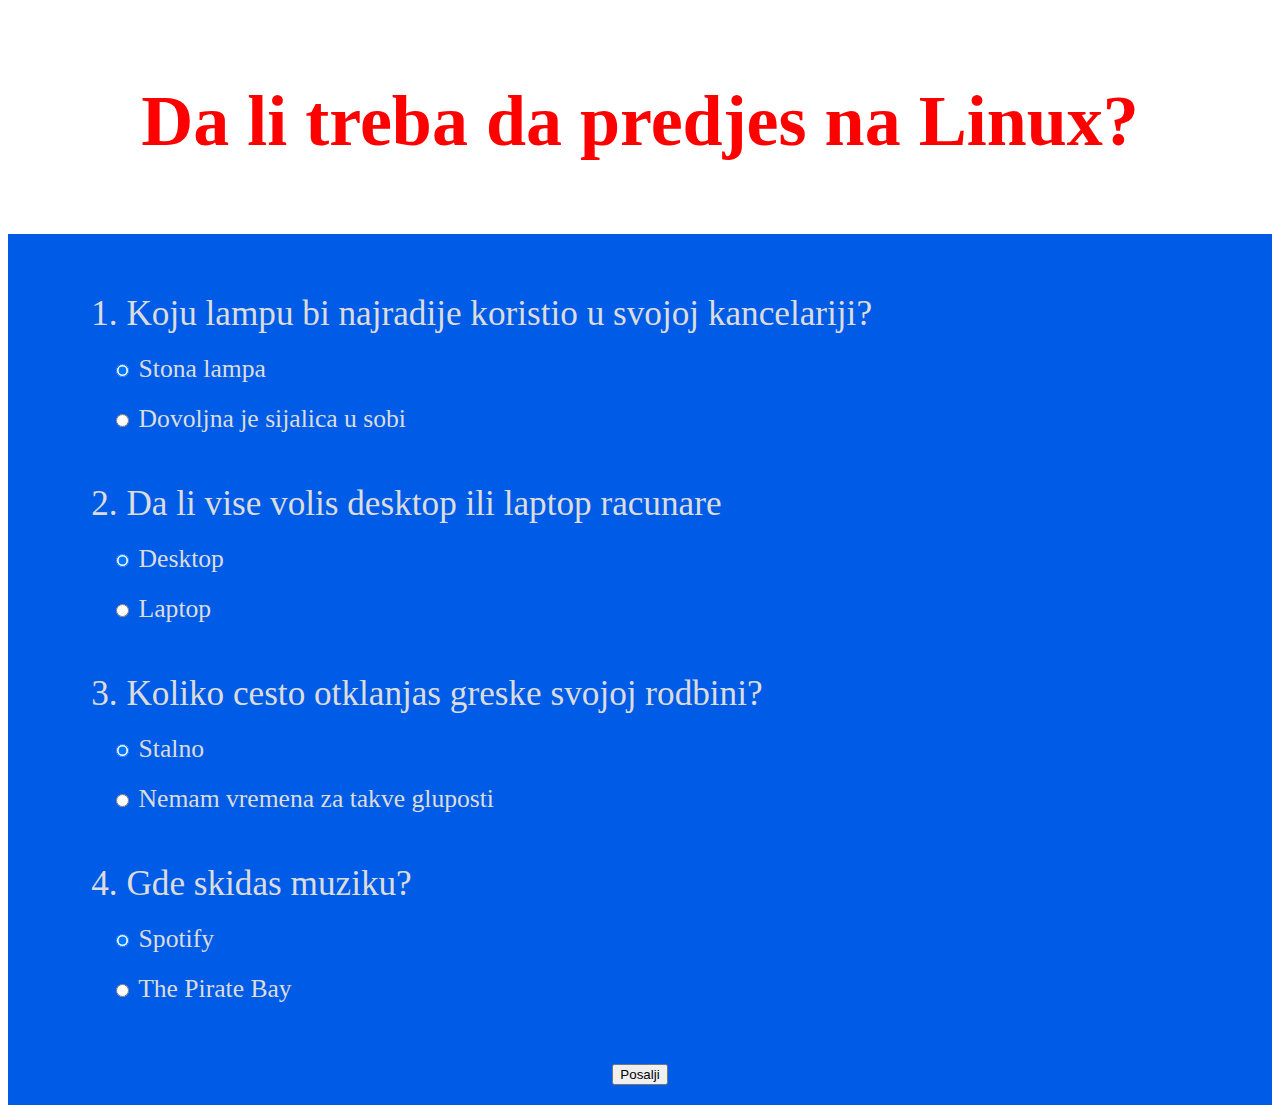
<file: quiz/index.html>
<!DOCTYPE html>
<html lang="en">
<head>
    <meta charset="UTF-8">
    <meta name="viewport" content="width=device-width, initial-scale=1.0">
    <title>Kviz</title>
    <link rel="stylesheet" href="style.css">
</head>
<body>
    <div class="intro">
        <div class="text">
            <h2>Koliko je Linux za tebe?</h2>
        </div>
    </div>

    <div class="quiz">
        <div class="text">
            <form>
                <div class="question">
                    <p>1. Koju lampu bi najradije koristio u svojoj kancelariji?</p>
                    <div class="check">
                        <input type="radio" name="q1" id="q1A" value="A" checked>
                        <label for="q1A">Stona lampa</label>
                    </div>

                    <div class="check">
                        <input type="radio" name="q1" id="q1B" value="B">
                        <label for="q1B">Dovoljna je sijalica u sobi</label>
                    </div>
                </div>

                <div class="question">
                    <p>2. Da li vise volis desktop ili laptop racunare</p>
                    <div class="check">
                        <input type="radio" name="q2" id="q2A" value="A" checked>
                        <label for="q2A">Desktop</label>
                    </div>

                    <div class="check">
                        <input type="radio" name="q2" id="q2B" value="B">
                        <label for="q2B">Laptop</label>
                    </div>
                </div>

                <div class="question">
                    <p>3. Koliko cesto otklanjas greske svojoj rodbini?</p>
                    <div class="check">
                        <input type="radio" name="q3" id="q3A" value="A" checked>
                        <label for="q3A">Stalno</label>
                    </div>

                    <div class="check">
                        <input type="radio" name="q3" id="q3B" value="B">
                        <label for="q3B">Nemam vremena za takve gluposti</label>
                    </div>
                </div>

                <div class="question">
                    <p>4. Gde skidas muziku?</p>
                    <div class="check">
                        <input type="radio" name="q4" id="q4A" value="A" checked>
                        <label for="q4A">Spotify</label>
                    </div>

                    <div class="check">
                        <input type="radio" name="q4" id="q4B" value="B">
                        <label for="q4B">The Pirate Bay</label>
                    </div>
                </div>

                <div class="finish">
                    <input type="submit" class="submit" value="Posalji">
                </div>

            </form>
        </div>
    </div>

    <script src="script.js"></script>
</body>
</html>
</file>
<file: quiz/style.css>
.intro, .finish {
    padding: 10px 0;
    text-align: center;
}

.text {
    width: 90%;
    padding: 0 15px;
    margin: 0 auto;
}

.text h2 {
    color: blue;
    font-size: 4.5rem;
    font-weight: bold;
    line-height: 1.2;
}

.quiz {
    padding: 10px 0;
    background-color: #005ce6;
}

.question {
    margin: 50px 0;
}

.question p {
    margin: 10px 20px;
    color: gainsboro;
    font-size: 2.2em;
}

.check {
    margin: 20px 40px;
    color: gainsboro;
    font-size: 1.6em;
}
</file>
